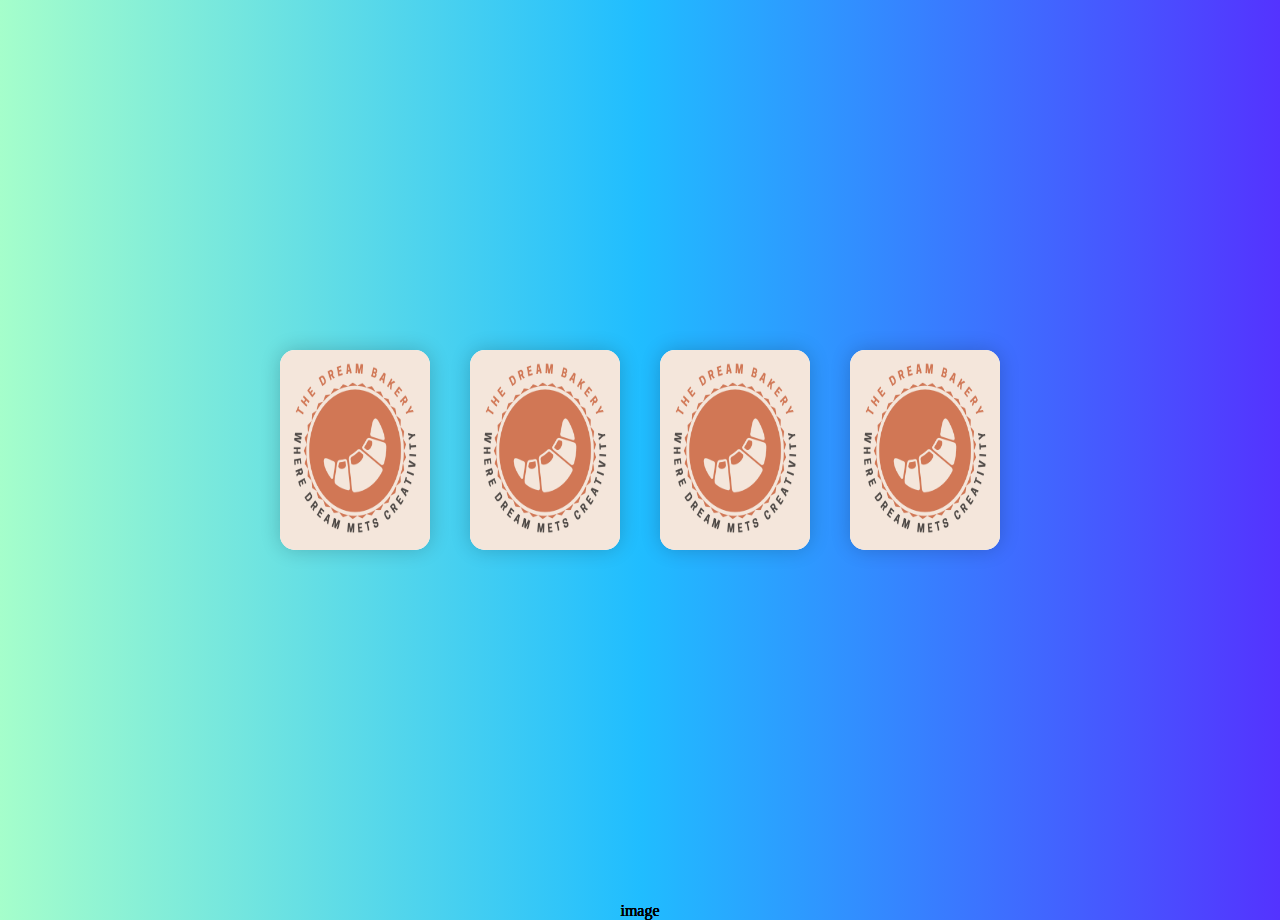
<file: try.html>
<!DOCTYPE html>
<html lang="en">
<head>

    <meta charset="UTF-8">
    <meta http-equiv="X-UA-Compatible" content="IE=edge">
    <meta name="viewport" content="width=device-width, initial-scale=1.0">
    <link rel="stylesheet" type="text/css" href="css/try.css">
    <title>Try CSS</title>

</head>
<body>
    
    <div class="main">
        <div class="box">
            <div>
                <img src="/images/logo.png" alt="logo">
            </div>
            <p>image</p>
        </div>
        <div class="box">
            <div>
                <img src="/images/logo.png" alt="logo">
            </div>
            <p>image</p>
        </div>
        <div class="box">
            <div>
                <img src="/images/logo.png" alt="logo">
            </div>
            <p>image</p>
        </div>
        <div class="box">
            <div>
                <img src="/images/logo.png" alt="logo">
            </div>
            <p>image</p>
        </div>
    </div>

</body>
</html>
</file>
<file: css/try.css>
*{
    margin: 0;
    padding: 0;
    box-sizing: border-box;
}

body{
    background: linear-gradient(to right, #a5fecb, #20bdff, #5433ff);
}

.main{
    height: 100vh;
    display: flex;
    justify-content: center;
    align-items: center;
}

.box{
    width: 150px;
    height: 200px;
    box-shadow: 0 0 20px rgba(0, 0, 0, 0.197);
    background: white;
    overflow: hidden;
    margin: 20px;
    cursor: pointer;
    border-radius: 15px;
}

.box div{
    width: 150px;
    height: 200px;
}

.box div img{
    width: 100%;
    height: 100%;
    transform-origin: top;
    border-radius: 10px;
    box-shadow: 0 0 20px rgba(0, 0, 0, 0.197);
    transition: transform .4s;
}

.box:hover div img {
    transform: scale(0.8), translateY(10px);
}

.box p{
    position: absolute;
    bottom: 0;
    left: 50%;
    font-family: cursive;
    transform: translate(-50%, 20px);
    transition: all .4s;
}

.box:hover p{
    transition-delay: .2s;
    transform: translate(-50%, -5px);
}
</file>
